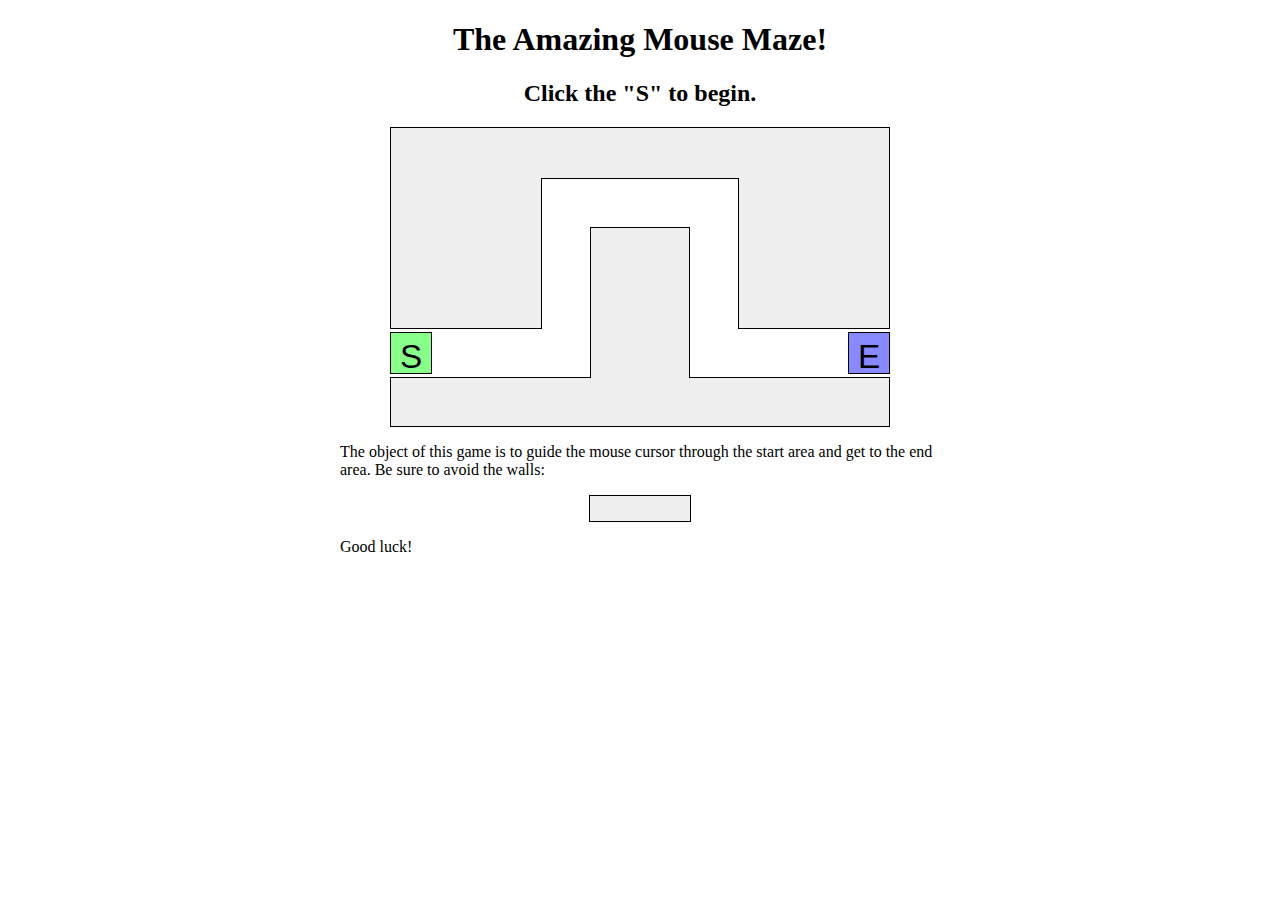
<file: maze/index.html>
<!DOCTYPE html>
<html lang="en">
	

	<head>
		<title>Maze!</title>
		
		<!-- provided files; do not modify -->
		<link href="../resources/css/maze.css" type="text/css" rel="stylesheet" />
		<script src="../resources/js/jquery.js" type="text/javascript"></script>
		
		<!-- your code -->
		<script src="../resources/js/maze.js" type="text/javascript"></script>
	</head>

	<body>
		<h1>The Amazing Mouse Maze!</h1>
		<h2 id="status">Click the "S" to begin.</h2>
		
		<!-- This part of the page represents the maze -->
		<div id="maze">
			<div id="start">S</div>
			<div class="boundary"></div>
			<div class="boundary"></div>
			<div class="boundary"></div>
			<div class="boundary"></div>
			<div class="boundary"></div>
			<div id="end">E</div>
		</div>
		
		<p>
			The object of this game is to guide the mouse cursor through the start area and get to the end area.  Be sure to avoid the walls:
		</p>
		
		<div class="boundary example"></div>
		
		<p>
			Good luck!
		</p>
	</body>
</html>
</file>
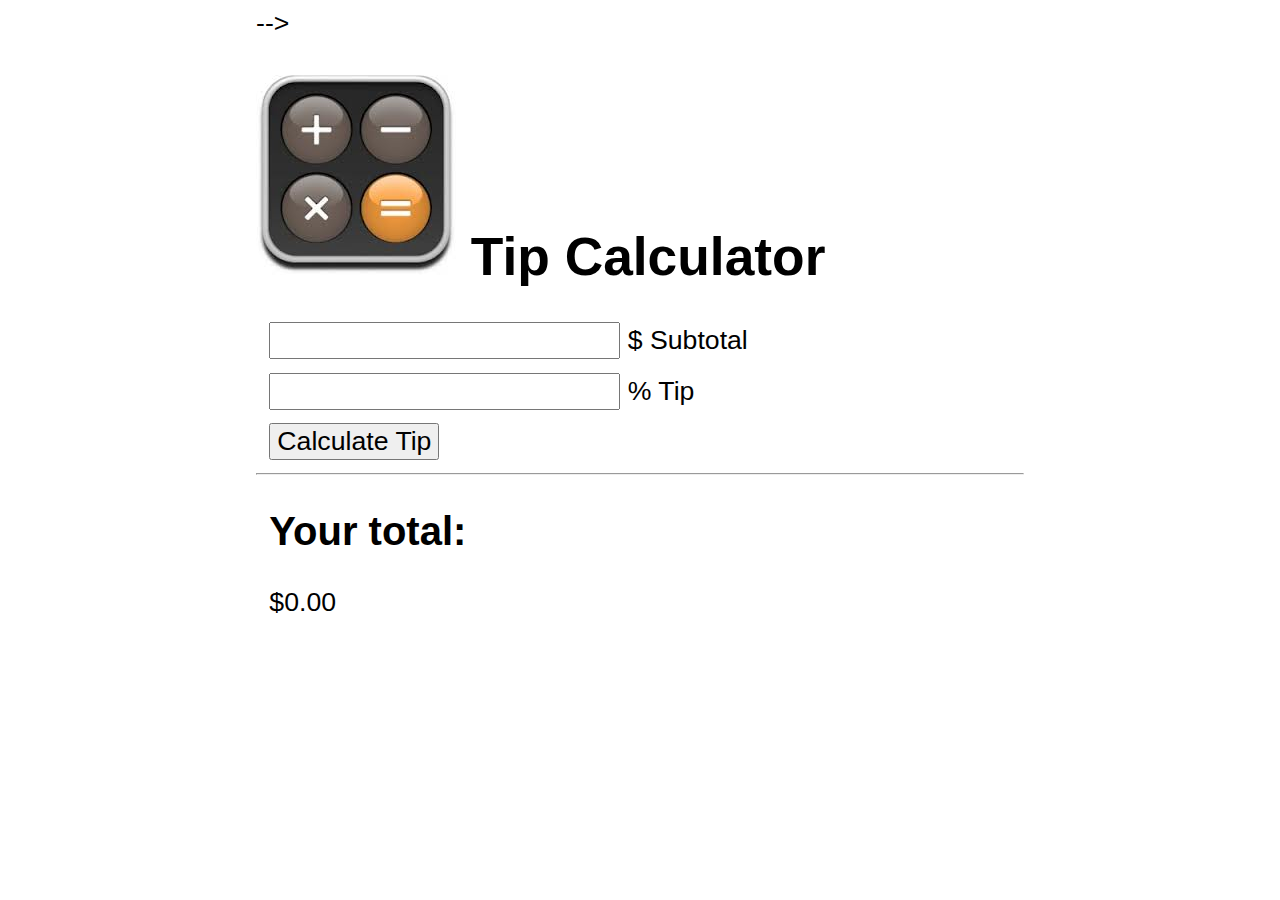
<file: tipCalc/index.html>
<!DOCTYPE html>
<!-- saved from url=(0062)http://mumstudents.org/cs472/2019-03-RS/Lectures/js10/tip.html -->
<html><!--
	CSE 190M, Summer 2012
	This file is a tip calculator page using JavaScript.
	--><head><meta http-equiv="Content-Type" content="text/html; charset=windows-1252"><script>
function calcTip() {
	//var subtotalElem = 
	//var tipElem = 
	var totalElem = document.getElementById('total');
	//var subtotal = 
	//var tip = 
	var total = 100000;
	totalElem.innerHTML = '$' + total;
}

</script>
	
		<title>Tip Calculator</title>
		<link href="../resources/css/tip.css" type="text/css" rel="stylesheet">
         <script src="../resources/js/tip.js" type="text/javascript"></script> -->
        
	</head>


	<body>
		<h1>
			<img id="logo" src="../resources/images/calc.jpg" alt="++--**//">
			  Tip Calculator
		</h1>

		<div>
			<label><input id="subtotal" type="text"> $ Subtotal</label>
		</div>

		<div>
			<label><input id="tip" type="text"> % Tip</label>
		</div>

		<div>
			<button id="btn" onclick="calcTip();">Calculate Tip</button>
		</div>

		<hr>

		<div>
			<h2>Your total:</h2>
			<p id="total">$0.00</p>
		</div>
	

</body></html>
</file>
<file: resources/css/maze.css>
h1, h2 {
	text-align: center;
}

p {
	width: 600px;
	margin: 1em auto;
}

#maze {
	margin: auto;
	position: relative;
	height: 300px;
	width: 500px;
}

#start, #end {
	position: absolute;
	top: 205px;
	height: 30px;
	width: 30px;
	border: 1px solid black;
	padding: 5px;
	cursor: default;
	
	font-family: "Helvetica", "Arial", sans-serif;
	font-size: 25pt;
	text-align: center;
}

#maze #start {
	background-color: #88ff88;
	left: 0;
}

#maze #end {
	background-color: #8888ff;
	right: 0;
}

div.boundary {
	background-color: #eeeeee;
	border: 1px solid black;
}

div.boundary.example {
	margin: auto;
	width: 100px;
	height: 25px;
}

div.youlose {
	background-color: #ff8888;
}

/*
Hack hack hack; these are CSS "sibling selectors" for selecting
neighboring elements.  Necessary to avoid giving ids to the boundary divs
*/

#maze div.boundary {
	position: absolute;
	
	top: 0;
	left: 0;
	height: 200px;
	width: 150px;
	z-index: 1;
}

#maze div.boundary + div.boundary {
	border-left: none;
	border-right: none;
	z-index: 2;
	
	left: 151px;
	height: 50px;
	width: 198px;
}

#maze div.boundary + div.boundary + div.boundary {
	border-left: 1px black solid;
	border-right: 1px black solid;
	z-index: 1;
	
	left: 348px;
	height: 200px;
	width: 150px;
}

#maze div.boundary + div.boundary + div.boundary + div.boundary {
	border: 1px black solid;
	
	top: 250px;
	left: 0;
	height: 48px;
	width: 498px;
}

#maze div.boundary + div.boundary + div.boundary + div.boundary + div.boundary {
	border-bottom: none;
	
	top: 100px;
	left: 200px;
	height: 150px;
	width: 98px;
}
</file>
<file: resources/css/tip.css>
body {
    margin-left: 20%;
    margin-right: 20%;
}
body, input, button {
    font-family: "Century Gothic",sans-serif;
    font-size: 20pt;
}
div {
    margin: 0.5em;
}
</file>
